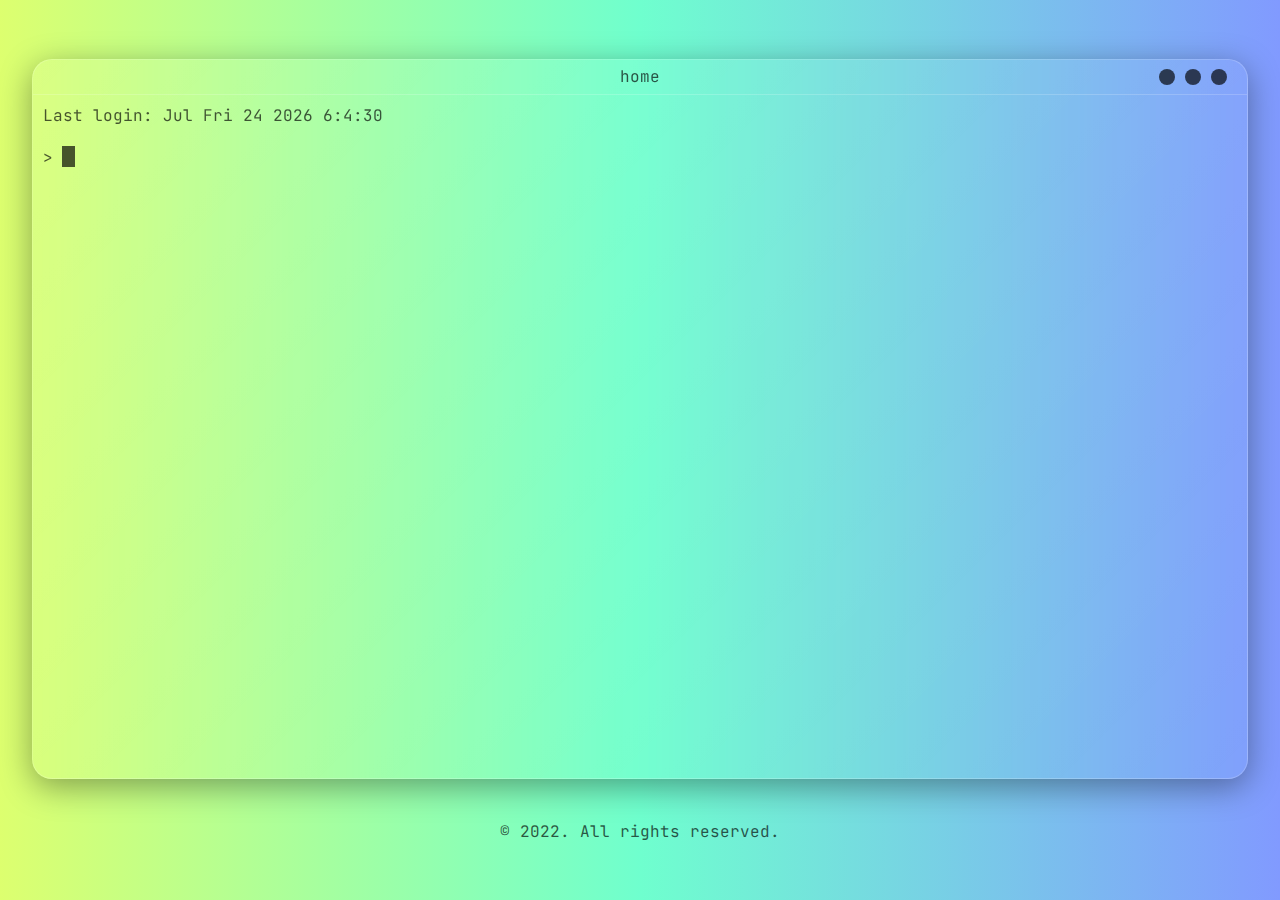
<file: index.html>
<!DOCTYPE html>
<html lang="en">

<head>
    <meta charset="UTF-8">
    <meta http-equiv="X-UA-Compatible" content="IE=edge">
    <meta name="viewport" content="width=device-width, initial-scale=1.0">
    <link rel="stylesheet" href="css/style.css">
    <link rel="stylesheet" href="css/animations.css">
    <link rel="stylesheet" href="css/responsive.css">
    <title>Portfolio</title>
</head>

<body>
    <!-- Main menu -->
    <div class="main-menu" id="main-menu">
        <div class="avatar"></div>
        <br>
        <h1> > Sergio</h1>
        <br>
        <nav>
            <a href="#" id="home-link">home</a>
            /
            <a href="html/about.html" id="about-link">about me</a>
            /
            <a href="html/resume.html" id="resume-link">resume</a>
        </nav>
        <br>
        <br>
    </div>

    <!-- Window -->
    <div class="window glass animate slide" id="window">
        <header class="border-bottom">
            <div style="width: 78px;"></div>
            <p id="window-title">home</p>
            <div class="buttons">
                <span class="minimize" id="minimize"></span>
                <span class="maximize" id="maximize"></span>
                <span class="close"></span>
            </div>
        </header>

        <!-- Console -->
        <div id="content">
            <p id="date"></p>
            <br>
        </div>
    </div>
    <br>
    <br>
    <span class="copyright">&copy; 2022. All rights reserved.</span>
    <script src="js/console.js"></script>
    <script src="js/index.js"></script>
</body>

</html>
</file>
<file: css/style.css>
/* JetBrainsMono font import */
@import url('https://fonts.googleapis.com/css2?family=JetBrains+Mono:ital,wght@0,100;0,200;0,300;0,400;0,500;0,600;0,700;0,800;1,100;1,200;1,300;1,400;1,500;1,600;1,700;1,800&display=swap');

* {
    margin: 0;
    padding: 0;
    box-sizing: border-box;
    font-family: 'JetBrains Mono', monospace;
}

html,
body {
    margin: 0;
    padding: 0;
    display: flex;
    flex-direction: column;
    align-items: center;
    justify-content: center;
    width: 100%;
    height: 100%;
    background: rgb(221, 255, 111);
    background: linear-gradient(90deg, rgba(221, 255, 111, 1) 0%, rgba(111, 255, 206, 1) 50%, rgba(129, 154, 255, 1) 100%);
}

/* Glass effect */
.glass {
    background: linear-gradient(135deg, rgba(255, 255, 255, 0.1), rgba(255, 255, 255, 0));
    backdrop-filter: blur(10px);
    -webkit-backdrop-filter: blur(10px);
    border-radius: 20px;
    border: 1px solid rgba(255, 255, 255, 0.18);
}

p,
h1,
h2,
h3,
i,
span {
    color: rgba(0, 0, 0, 0.67);
}

.window {
    width: 95%;
    height: 80%;
    box-shadow: 0 8px 32px 0 rgba(0, 0, 0, 0.37);
}

header {
    width: 100%;
    height: 35px;
    display: flex;
    flex-direction: row;
    align-items: center;
    justify-content: space-between;
    padding: 0 20px;
    border-top-right-radius: 20px;
    border-top-left-radius: 20px;
}

header .buttons {
    width: 78px;
    display: flex;
    flex-direction: row;
    align-items: center;
    justify-content: center;
}

header .buttons span {
    padding: 8px;
    border-radius: 50%;
    background-color: rgba(0, 0, 0, 0.67);
    transition: 0.2s ease-in;
    margin-left: 10px;
}

header .minimize:hover,
header .maximize:hover {
    background-color: rgba(0, 0, 0, 0.27);
    cursor: pointer;
}

.copyright {
    color: rgba(0, 0, 0, 0.67);
}

#content {
    padding: 10px;
    color: rgba(0, 0, 0, 0.67);
    width: 100%;
    height: 90%;
    overflow-y: auto;
}

.avatar {
    width: 150px;
    height: 150px;
    border-radius: 50%;
    background: url("../img/sergio.jpeg");
    background-size: cover;
    background-position: center;
    margin: auto;
}

.main-menu {
    display: none;
    text-align: center;
}

.main-menu h1 {
    font-size: 50px;
}

.main-menu nav a {
    color: rgba(0, 0, 0, 0.67);
}

.main-menu nav a.active {
    text-decoration: none;
}

.wrapper {
    height: 100%;
}

.row {
    width: 100%;
    display: flex;
    flex-direction: row;
    flex-wrap: wrap;
}

.col {
    display: flex;
    flex-direction: column;
}

.col.col-6 {
    width: 60%;
}

.col.col-5 {
    width: 50%;
}

.col.col-4 {
    width: 40%;
}

.col.col-3 {
    width: 30%;
}

.col.col-2 {
    width: 20%;
}

.col.col-1 {
    width: 10%;
}

.p-3 {
    padding: 30px;
}

.p-2 {
    padding: 20px;
}

.p-1 {
    padding: 10px;
}

.preview {
    flex-direction: column;
    justify-content: center;
    align-items: center;
    border-left: 1px solid rgba(255, 255, 255, 0.18);
    overflow-y: auto;
}

.file {
    display: flex;
    flex-direction: column;
    align-items: center;
    transition: 0.2s ease-in;
    border-radius: 10px;
    padding: 10px;
}

.file:hover {
    height: fit-content;
    background-color: rgba(0, 0, 0, 0.17);
    border-radius: 10px;
    cursor: pointer;
}

.active {
    background-color: rgba(0, 0, 0, 0.17);
}

.material-icons {
    color: rgba(0, 0, 0, 0.67);
    font-family: 'Material Icons';
    font-weight: normal;
    font-style: normal;
    /* Preferred icon size */
    display: inline-block;
    line-height: 1;
    text-transform: none;
    letter-spacing: normal;
    word-wrap: normal;
    white-space: nowrap;
    direction: ltr;

    /* Support for all WebKit browsers. */
    -webkit-font-smoothing: antialiased;
    /* Support for Safari and Chrome. */
    text-rendering: optimizeLegibility;

    /* Support for Firefox. */
    -moz-osx-font-smoothing: grayscale;

    /* Support for IE. */
    font-feature-settings: 'liga';
}

.material-icons.md-18 {
    font-size: 18px;
}

.material-icons.md-24 {
    font-size: 24px;
}

.material-icons.md-36 {
    font-size: 36px;
}

.material-icons.md-48 {
    font-size: 48px;
}

.material-icons.md-64 {
    font-size: 64px;
}

.material-icons.md-72 {
    font-size: 72px;
}

.material-icons.md-96 {
    font-size: 96px;
}

#country,
#avatar {
    display: flex;
    flex-direction: column;
    justify-content: center;
    align-items: center;
    width: 80%;
    height: 80%;
}

#country img {
    border-radius: 20px;
    box-shadow: 0 8px 32px 0 rgba(0, 0, 0, 0.37);
}

#likes,
#hobbies,
#projects {
    width: 100%;
    height: 100%;
    display: flex;
    flex-direction: column;
    justify-content: flex-start;
}

#likes p,
#hobbies p,
#projects p {
    padding-left: 10px;
}

#subfile {
    display: flex;
    flex-direction: row;
    align-items: center;
    padding: 5px 10px;
    cursor: pointer;
    border-radius: 10px;
    transition: 0.2s ease-in;
}

#subfile:hover {
    background-color: rgba(0, 0, 0, 0.17);
}

.subfile-preview {
    display: flex;
    flex-direction: column;
    justify-content: center;
    align-items: center;
    height: 100%;
}

.subfile-preview img {
    border-radius: 20px;
    box-shadow: 0 8px 32px 0 rgba(0, 0, 0, 0.37);
    width: 100%;
}

.text {
    padding: 50px;
    background-color: white;
    border-radius: 20px;
    box-shadow: 0 8px 32px 0 rgba(0, 0, 0, 0.37);
}

.text p {
    font-size: 20px;
}

.footer i {
    font-size: 25px;
}

.skills span {
    padding: 5px 10px;
    border-radius: 10px;
    margin: 5px;
}

.b-shadow {
    box-shadow: 0 6px 12px 0 rgba(0, 0, 0, 0.37);
}

.download {
    text-decoration: none;
    color: rgba(0, 0, 0, 0.67);
    padding: 5px 20px;
    background-color: rgba(0, 0, 0, 0.17);
    border-radius: 10px;
    align-items: center;
    display: flex;
    width: fit-content;
}

.column-gap-1 {
    column-gap: 10px;
}

.img-description {
    box-shadow: 0 8px 32px 0 rgba(0, 0, 0, 0.37);
    padding: 30px;
}

.footer .row {
    align-items: center;
}

.border-left {
    border-left: 1px solid rgba(255, 255, 255, 0.18);
}

.border-right {
    border-right: 1px solid rgba(255, 255, 255, 0.18);
}

.border-top {
    border-top: 1px solid rgba(255, 255, 255, 0.18);
}

.border-bottom {
    border-bottom: 1px solid rgba(255, 255, 255, 0.18);
}
</file>
<file: css/responsive.css>
/* Media queries */
@media screen and (max-width: 1200px) {
    .minimized {
        width: 280px;
    }

    .col.col-md-5 {
        width: 50%;
        flex-wrap: wrap;
    }

    .col.col-md-10 {
        margin-top: 30px;
        width: 100%;
        flex-wrap: wrap;
        border-left: none;
    }
}

@media screen and (min-width: 1201px) and (max-width: 1400px) {
    .col.col-lg-5 {
        width: 50%;
        flex-wrap: wrap;
    }

    .col.col-lg-10 {
        margin-top: 30px;
        width: 100%;
        flex-wrap: wrap;
        border-left: none;
    }
}
</file>
<file: css/animations.css>
/* This fade in animation is based on
/* Loading Animation System by Neale Van Fleet from Rogue Amoeba
/* https://css-tricks.com/a-handy-little-system-for-animated-entrances-in-css/#top-of-site
*/

.animate {
    animation-duration: 0.75s;
    animation-duration: 1s;
    animation-delay: 0.5s;
    animation-timing-function: cubic-bezier(.26, .53, .74, 1.48);
    animation-fill-mode: backwards;
}

/* Slide in effect */
.animate.slide {
    animation-name: animate-slide;
}

@keyframes animate-slide {
    0% {
        opacity: 0;
        transform: translate(0, 20px);
    }

    100% {
        opacity: 1;
        transform: translate(0, 0);
    }
}

@media screen and (prefers-reduced-motion: reduce) {
    .animate {
        animation: none !important;
    }
}

/* Grow In */
.animate.grow {
    animation-name: animate-grow;
}

@keyframes animate-grow {
    0% {
        opacity: 0;
        transform: scale(1, 0);
        visibility: hidden;
    }

    100% {
        opacity: 1;
        transform: scale(1, 1);
    }
}

/* Console animation */

.console-line,
.command {
    position: relative;
    padding: 0 1em;
    margin: 0 0 9px 0;
}

.console-line:before,
.console-line:after,
.command:before,
.command:after {
    position: absolute;
}

.console-line:before,
.command:before {
    left: 0;
    top: 0;
    content: ">";
}

.response,
.command {
    padding-bottom: 9px;
}

.console-line {
    display: inline-block;
    min-width: 1em;
    min-height: 1.5em;
    box-sizing: border-box;
}

.console-line:after {
    right: 0;
    bottom: 0.25em;
    content: "";
    width: 0.8em;
    height: 1.3em;
    background: rgba(0, 0, 0, 0.67);
    -webkit-animation: caretBlink 1s infinite;
    animation: caretBlink 1s infinite;
}

.console-line.waiting {
    padding-left: 0;
    padding-right: 0;
}

.console-line.waiting:before {
    display: none;
}

@-webkit-keyframes caretBlink {
    0% {
        opacity: 0;
    }

    50% {
        opacity: 0;
    }

    51% {
        opacity: 1;
    }

    100% {
        opacity: 1;
    }
}

@keyframes caretBlink {
    0% {
        opacity: 0;
    }

    50% {
        opacity: 0;
    }

    51% {
        opacity: 1;
    }

    100% {
        opacity: 1;
    }
}

.minimized {
    width: 25%;
    height: 35px;
    transition: width 0.4s, height 0.4s;
}

.window {
    transition: width 0.4s, height 0.4s;
}

/* Minimize and maximize buttons pulse effect */
.pulse {
    box-shadow: 0 0 0 0 rgba(90, 153, 212, 0.5);
    animation: pulse 1.5s infinite;
}

.pulse:hover {
    animation: none;
}

@keyframes pulse {
    0% {
        -moz-transform: scale(0.8);
        -ms-transform: scale(0.8);
        -webkit-transform: scale(0.8);
        transform: scale(0.8);
    }

    70% {
        -moz-transform: scale(1);
        -ms-transform: scale(1);
        -webkit-transform: scale(1);
        transform: scale(1);
        box-shadow: 0 0 0 15px rgba(0, 0, 0, 0.17);
    }

    100% {
        -moz-transform: scale(0.8);
        -ms-transform: scale(0.8);
        -webkit-transform: scale(0.8);
        transform: scale(0.8);
        box-shadow: 0 0 0 0 rgba(0, 0, 0, 0.17);
    }
}
</file>
